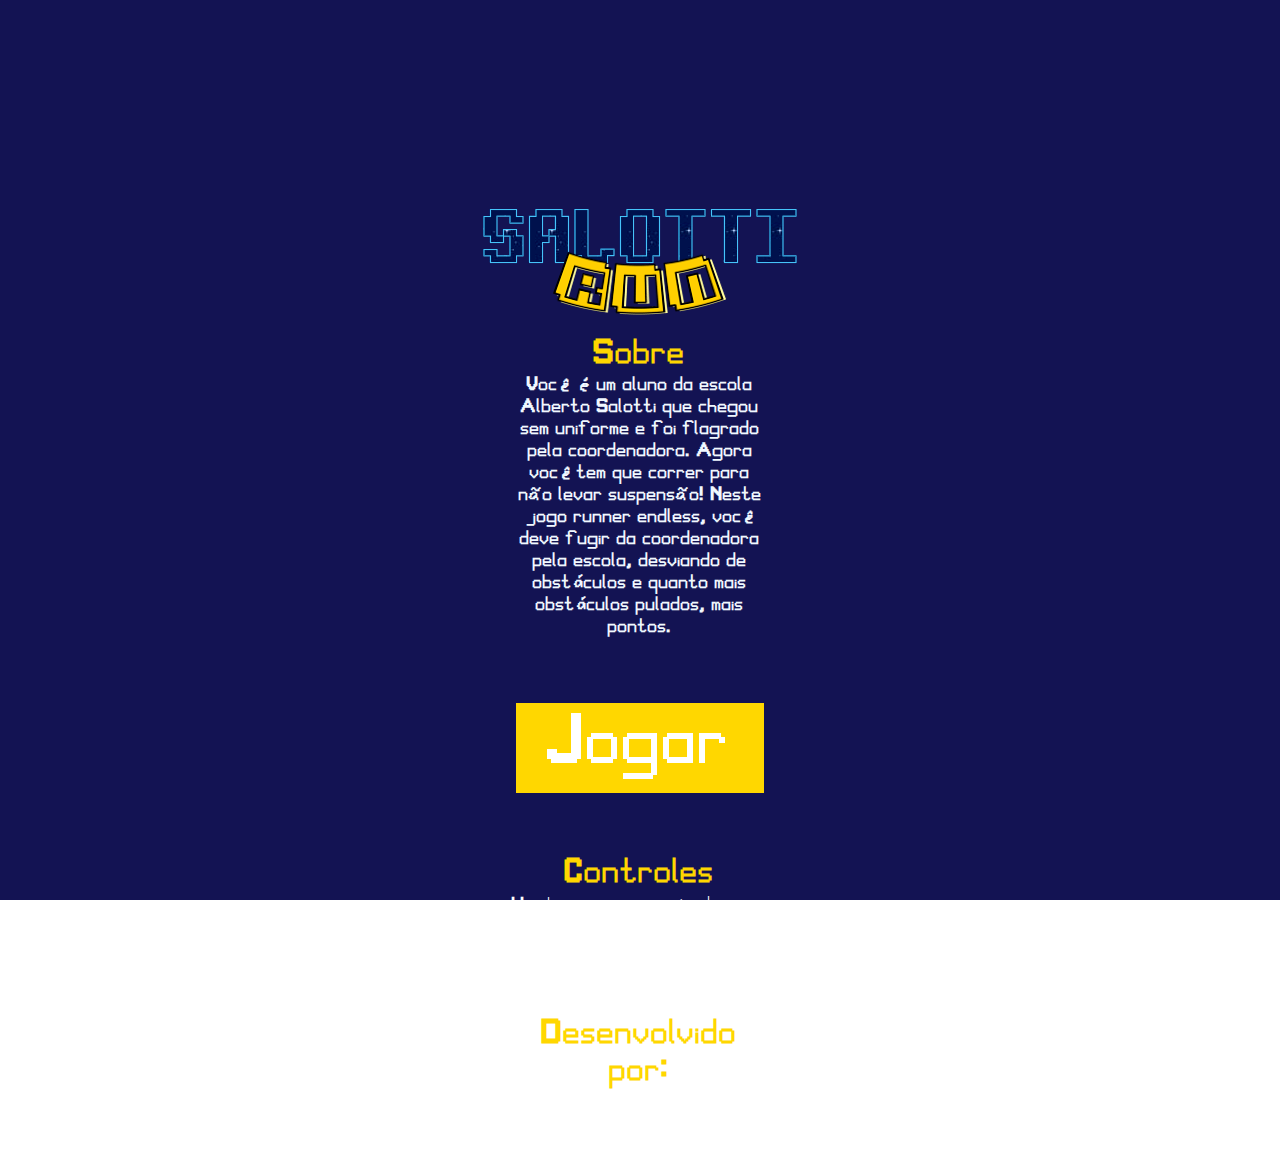
<file: index.html>
<!DOCTYPE html>
<html>
<head>
    <meta charset="UTF-8" />
    <title>Salotti Run | Menu</title>
    <link rel="stylesheet" href="global.css">
</head>
<body>
  <style>
    #above-all {
      height: 100vh;
      width: 100vw;
      padding: 128px 512px;

      display: flex;
      align-items: center;
      justify-content: space-around;
      flex-direction: column;

      background-color: rgb(19, 19, 83);
    }
    h1 {
      font-size: 4rem;
      margin: 64px 0;

      background-color: gold;
      padding: 8px 32px;

      transition: .2s;
    }

    h1 a {
      color: #fff;
      text-decoration: none;
    }

    h1:hover {
      transform: scale(1.5);
    }

    span {
      font-weight: bold;
      font-size: 2rem;

      color: gold;
    }

    p {
      font-size: large;
      font-weight: 600;
      color: aliceblue;
    }

    section {
      text-align: center;
    }

    #keyset {
      text-align: center;
      width: 256px;
    }

    #list-section {
      text-align: left;

      display: flex;
      align-items: center;
      justify-content: space-between;
    }

    li {
      color: #fff;
      list-style: none;
    }

    #footer {
      margin: 64px 0;

      text-align: center;
    }

    #footer a {
      color: #fff;
    }
  </style>
    <div id="above-all">
      <img src="logo.png" alt="logo">

      <section id="about">
        <span>Sobre</span>
        <p>
          Você é um aluno da escola Alberto Salotti que chegou sem uniforme e foi flagrado pela coordenadora. Agora você tem que correr para não levar suspensão! Neste jogo runner endless, você deve fugir da coordenadora pela escola, desviando de obstáculos e quanto mais obstáculos pulados, mais pontos.
        </p>
      </section>

        <h1>
          <a href="game.html">Jogar</a>
        </h1>

        <section id="keyset">
          <span>Controles</span>
          
          <div id="list-section">
            <ul>
              <li><b>W</b> pulo</li>
              <li><b>A</b> esquerda</li>
              <li><b>D</b> direita</li>
            </ul>
            <ul>
              <li><b>↑</b> pulo</li>
              <li><b>←</b> esquerda</li>
              <li><b>→</b> direita</li>
            </ul>
          </div>
        </section>

        <footer id="footer">
          <span>Desenvolvido por:</span>
          <ul>

            <li>
              <b><a href="https://github.com/kristyancarvalho">Kristyan Carvalho</a></b> (github)
            </li>
            <li>
              <b>Ricardo Batista</b>
            </li>
            <li>
              <b>Enzo Lourenço</b>
            </li>
            <li>
              <b>Christian Moreira</b>
            </li>
          </ul>
        </footer>
    </div>
</body>
</html>
</file>
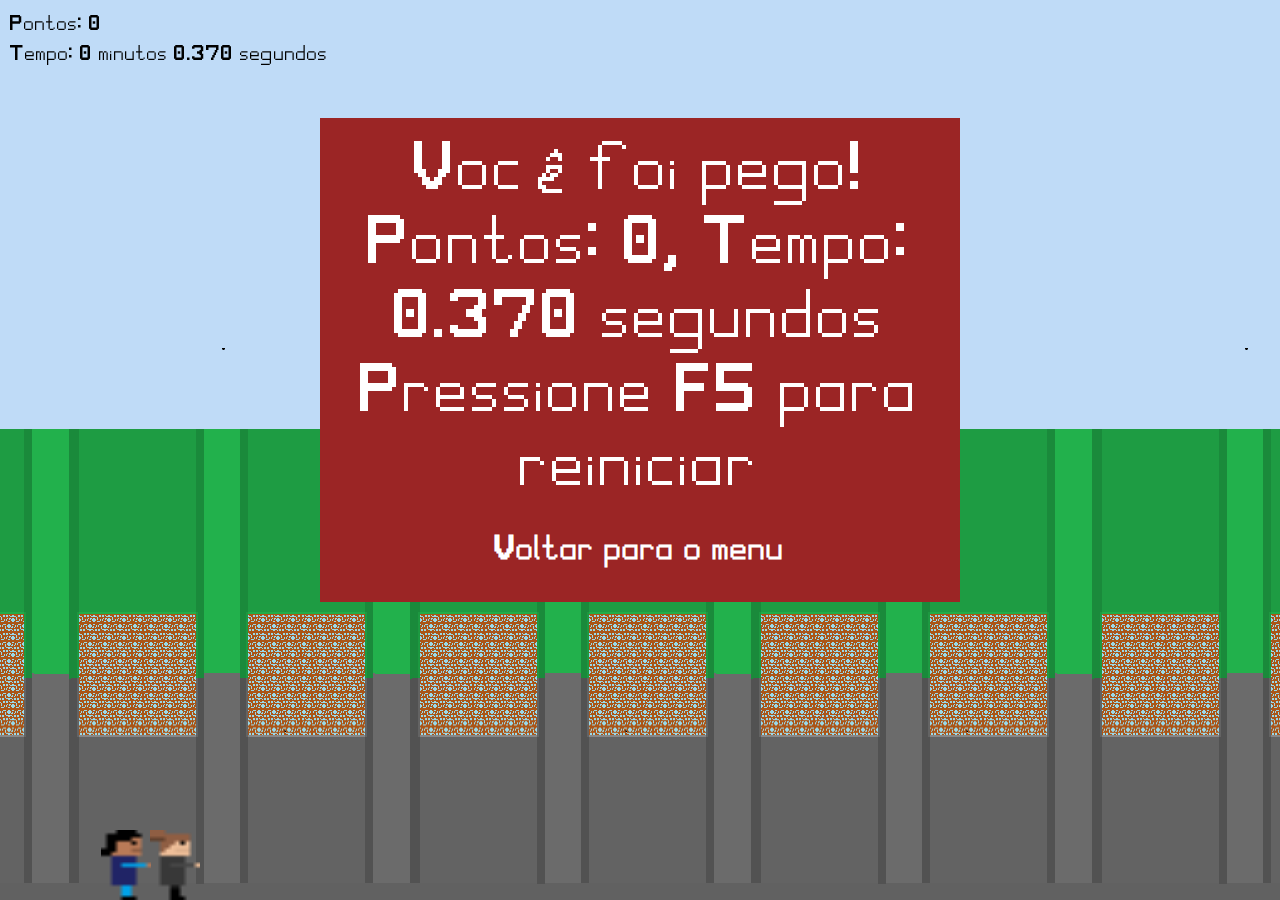
<file: game.html>
<!DOCTYPE html>
<html lang="en">
<head>
  <meta charset="UTF-8" />
  <title>Salotti Run</title>
  <meta name="viewport" content="width=device-width, initial-scale=1.0" />
  <link rel="stylesheet" href="global.css">
  <style>
    body {
      margin: 0;
      overflow: hidden;

      background-color: #BFDBF7;
    }
    canvas {
      display: block;
    }
    #myModal {
      display: none;
      position: fixed;
      top: 40%;
      left: 50%;
      transform: translate(-50%, -50%);
      padding: 20px;
      background-color: rgb(155, 37, 37);
      color: #fff;
      z-index: 5;

      font-size: 4rem;
      text-align: center;
    }

    #myModal a {
      color: #fff;
      text-decoration: none;
      font-size: 2rem;
    }
  </style>
</head>
<body>
  <canvas id="gameCanvas"></canvas>
  <div id="myModal">
    <p id="modalText"></p>
    <p>Pressione F5 para reiniciar</p>
    <a href="/"><b>Voltar para o menu</b></a>
  </div>
  <script>
    const canvas = document.getElementById('gameCanvas');
    const ctx = canvas.getContext('2d');

    function loadImage(src) {
      return new Promise((resolve, reject) => {
        const img = new Image();
        img.onload = () => resolve(img);
        img.onerror = reject;
        img.src = src;
      });
    }

    async function loadImages() {
      return Promise.all([
        loadImage('background.png'),
        loadImage('background-2.png'),
        loadImage('jogador.png'),
        loadImage('jogador2.png'),
        loadImage('meire.png'),
        loadImage('meire2.png'),
        loadImage('mesa.png')
      ]);
    }

    async function startGame() {
      const [
        backgroundImage1,
        backgroundImage2,
        playerImage1,
        playerImage2,
        chaserEnemyImage1,
        chaserEnemyImage2,
        obstacleImage
      ] = await loadImages();

        const player = {
        x: 150,
        y: canvas.height - 100,
        width: 50,
        height: 70,
        images: [playerImage1, playerImage2],
        currentImageIndex: 0,
        jumpPower: 17,
        sprintSpeed: 6,
        normalSpeed: 2,
        gravity: 0.9,
        velocityY: 0,
        isJumping: false,
        isSprinting: false,
        speed: 0,
        frameCount: 0,
        frameInterval: 10,
      };

      const chaserEnemy = {
        x: 50,
        y: canvas.height - 100,
        width: 50,
        height: 70,
        images: [chaserEnemyImage1, chaserEnemyImage2],
        currentImageIndex: 0,
        speed: 1.9,
        jumpPower: 15,
        gravity: 1.1,
        velocityY: 0,
        isJumping: false,
        frameCount: 0,
        frameInterval: 10,
      };

      const obstacleWidth = 30;
      const obstacleHeight = 30;
      const obstacleSpeed = 10;

      const obstacles = [];

      let score = 0;
      let milliseconds = 0;
      let seconds = 0;
      let minutes = 0;
      let timerInterval;
      let gameRunning = true;

      const parallaxSpeed = 0.2;
      let backgroundX = 0;
      let scenarioX = 0;

      function jump(event) {
        if (
          (event.key === 'w' || event.key === 'ArrowUp') &&
          !player.isJumping &&
          gameRunning
        ) {
          player.velocityY = -player.jumpPower;
          player.isJumping = true;
        }
      }

      function sprint(event) {
        if (event.key === 'd' || event.key === 'ArrowRight') {
          player.isSprinting = true;
        }
      }

      function stopSprint(event) {
        if (event.key === 'd' || event.key === 'ArrowRight') {
          player.isSprinting = false;
        }
      }

      function moveLeft(event) {
        if (
          (event.key === 'a' || event.key === 'ArrowLeft') &&
          gameRunning
        ) {
          player.speed = player.isSprinting
            ? -player.sprintSpeed * 2
            : -player.normalSpeed;
        }
      }

      function moveRight(event) {
        if (
          (event.key === 'd' || event.key === 'ArrowRight') &&
          gameRunning
        ) {
          player.speed = player.isSprinting
            ? player.sprintSpeed
            : player.normalSpeed;
        }
      }

      function stopMove(event) {
        if (
          (event.key === 'a' || event.key === 'ArrowLeft' || event.key === 'd' || event.key === 'ArrowRight') &&
          gameRunning
        ) {
          player.speed = 0;
        }
      }

      function checkCollisions() {
        if (
          player.x < chaserEnemy.x + chaserEnemy.width &&
          player.x + player.width > chaserEnemy.x &&
          player.y < chaserEnemy.y + chaserEnemy.height &&
          player.y + player.height > chaserEnemy.y
        ) {
          clearInterval(timerInterval);
          displayModal(
            'Você Perdeu! Pontos: ' +
              score +
              ', Tempo: ' +
              seconds +
              '.' +
              milliseconds +
              ' segundos'
          );
        }

        for (let i = 0; i < obstacles.length; i++) {
          if (
            player.x < obstacles[i].x + obstacleWidth &&
            player.x + player.width > obstacles[i].x &&
            player.y < obstacles[i].y + obstacleHeight &&
            player.y + player.height > obstacles[i].y
          ) {
            clearInterval(timerInterval);
            displayModal(
              'Você Perdeu! Pontos: ' +
                score +
                ', Tempo: ' +
                seconds +
                '.' +
                milliseconds +
                ' segundos'
            );
          }

          if (
            chaserEnemy.x < obstacles[i].x + obstacleWidth &&
            chaserEnemy.x + chaserEnemy.width > obstacles[i].x &&
            chaserEnemy.y < obstacles[i].y + obstacleHeight &&
            chaserEnemy.y + chaserEnemy.height > obstacles[i].y
          ) {
            jumpChaserEnemy();
          }
        }
      }

      function spawnObstacle() {
        const obstacle = {
          x: canvas.width,
          y: canvas.height - obstacleHeight,
          width: obstacleWidth,
          height: obstacleHeight,
          image: obstacleImage,
        };
        obstacles.push(obstacle);
      }

      function resetGame() {
        chaserEnemy.x = 50;
        chaserEnemy.y = canvas.height - 100;
        player.x = 150;
        player.y = canvas.height - 100;
        player.velocityY = 0;
        player.isJumping = false;
        player.isSprinting = false;
        player.speed = 0;
        score = 0;
        milliseconds = 0;
        seconds = 0;
        clearInterval(timerInterval);
        timerInterval = setInterval(updateTimer, 10);
        obstacles.length = 0;
        gameRunning = true;

        backgroundX = 0;
        scenarioX = 0;

        updateGameArea();
      }

      function updateTimer() {
        milliseconds += 10;
        if (milliseconds >= 1000) {
          milliseconds = 0;
          seconds++;

          if (seconds >= 60) {
            seconds = 0;
            minutes++;
          }
        }
      }

      function jumpChaserEnemy() {
        if (!chaserEnemy.isJumping) {
          chaserEnemy.velocityY = -chaserEnemy.jumpPower;
          chaserEnemy.isJumping = true;
        }
      }

      function updateGameArea() {
        ctx.clearRect(0, 0, canvas.width, canvas.height);

        backgroundX -= player.speed * parallaxSpeed;

        for (let x = backgroundX; x < canvas.width; x += backgroundImage1.width) {
          ctx.drawImage(backgroundImage1, x, 0);
        }

        scenarioX -= obstacleSpeed;

        for (let x = scenarioX; x < canvas.width; x += backgroundImage2.width) {
          ctx.drawImage(backgroundImage2, x, canvas.height - backgroundImage2.height);
        }

        player.velocityY += player.gravity;
        player.y += player.velocityY;
        if (player.y >= canvas.height - player.height) {
          player.y = canvas.height - player.height;
          player.isJumping = false;
        }

        if (chaserEnemy.x > player.x) {
          chaserEnemy.x -= chaserEnemy.speed;
        } else if (chaserEnemy.x < player.x) {
          chaserEnemy.x += chaserEnemy.speed;
        }
        if (chaserEnemy.y > player.y) {
          chaserEnemy.y -= chaserEnemy.speed;
        } else if (chaserEnemy.y < player.y) {
          chaserEnemy.y += chaserEnemy.speed;
        }

        chaserEnemy.velocityY += chaserEnemy.gravity;
        chaserEnemy.y += chaserEnemy.velocityY;
        if (chaserEnemy.y >= canvas.height - chaserEnemy.height) {
          chaserEnemy.y = canvas.height - chaserEnemy.height;
          chaserEnemy.isJumping = false;
        }

        if (player.x < 0) {
          player.x = 0;
        } else if (player.x > canvas.width - player.width) {
          player.x = canvas.width - player.width;
        }

        if (chaserEnemy.x < 0) {
          chaserEnemy.x = 0;
        } else if (chaserEnemy.x > canvas.width - chaserEnemy.width) {
          chaserEnemy.x = canvas.width - chaserEnemy.width;
        }

        if (Math.random() < 0.01) {
          spawnObstacle();
        }

        for (let i = 0; i < obstacles.length; i++) {
          obstacles[i].x -= obstacleSpeed;
          if (obstacles[i].x + obstacleWidth < 0) {
            obstacles.splice(i, 1);
            i--;
            score++;
          }
        }

        checkCollisions();

        player.x += player.speed;

        player.frameCount++;
        chaserEnemy.frameCount++;

        if (player.frameCount >= player.frameInterval) {
          player.frameCount = 0;
          player.currentImageIndex = 1 - player.currentImageIndex;
        }

        if (chaserEnemy.frameCount >= chaserEnemy.frameInterval) {
          chaserEnemy.frameCount = 0;
          chaserEnemy.currentImageIndex = 1 - chaserEnemy.currentImageIndex;
        }

        ctx.save();
        if (player.speed < 0) {
          ctx.scale(-1, 1);
          ctx.drawImage(
            player.images[player.currentImageIndex],
            -player.x - player.width,
            player.y,
            player.width,
            player.height
          );
        } else {
          ctx.drawImage(
            player.images[player.currentImageIndex],
            player.x,
            player.y,
            player.width,
            player.height
          );
        }
        ctx.restore();

        ctx.drawImage(
          chaserEnemy.images[chaserEnemy.currentImageIndex],
          chaserEnemy.x,
          chaserEnemy.y,
          chaserEnemy.width,
          chaserEnemy.height
        );

        for (let i = 0; i < obstacles.length; i++) {
          ctx.drawImage(
            obstacles[i].image,
            obstacles[i].x,
            obstacles[i].y,
            obstacleWidth,
            obstacleHeight
          );
        }

        ctx.fillStyle = 'black';
        ctx.font = '20px PixelGameFont';
        ctx.fillText('Pontos: ' + score, 10, 30);

        ctx.fillText(
          'Tempo: ' +
            minutes +
            ' minutos ' +
            seconds +
            '.' +
            milliseconds +
            ' segundos',
          10,
          60
        );

        if (!gameRunning) {
          displayModal(
            'Você foi pego! Pontos:  ' +
              score +
              ', Tempo: ' +
              seconds +
              '.' +
              milliseconds +
              ' segundos'
          );
        } else {
          requestAnimationFrame(updateGameArea);
        }
      }

      document.addEventListener('keydown', jump);
      document.addEventListener('keydown', sprint);
      document.addEventListener('keyup', stopSprint);
      document.addEventListener('keydown', moveLeft);
      document.addEventListener('keydown', moveRight);
      document.addEventListener('keyup', stopMove);

      canvas.width = window.innerWidth;
      canvas.height = window.innerHeight;

      resetGame();

      function displayModal(message) {
        const modal = document.getElementById('myModal');
        const modalText = document.getElementById('modalText');
        modalText.innerHTML = message;
        modal.style.display = 'block';
        gameRunning = false;
      }

      window.addEventListener('keydown', function (event) {
        if (event.key === 'F5') {
          const modal = document.getElementById('myModal');
          modal.style.display = 'none';
          resetGame();
          updateGameArea();
        }
      });
    }

    loadImages().then(startGame);
  </script>
</body>
</html>
</file>
<file: global.css>
* {
    padding: 0;
    margin: 0;
    box-sizing: border-box;
}

@font-face{
    font-family: "PixelGameFont";
    src: url('PixelGameFont.ttf');
  }

  body {
    font-family: PixelGameFont;
}
</file>
